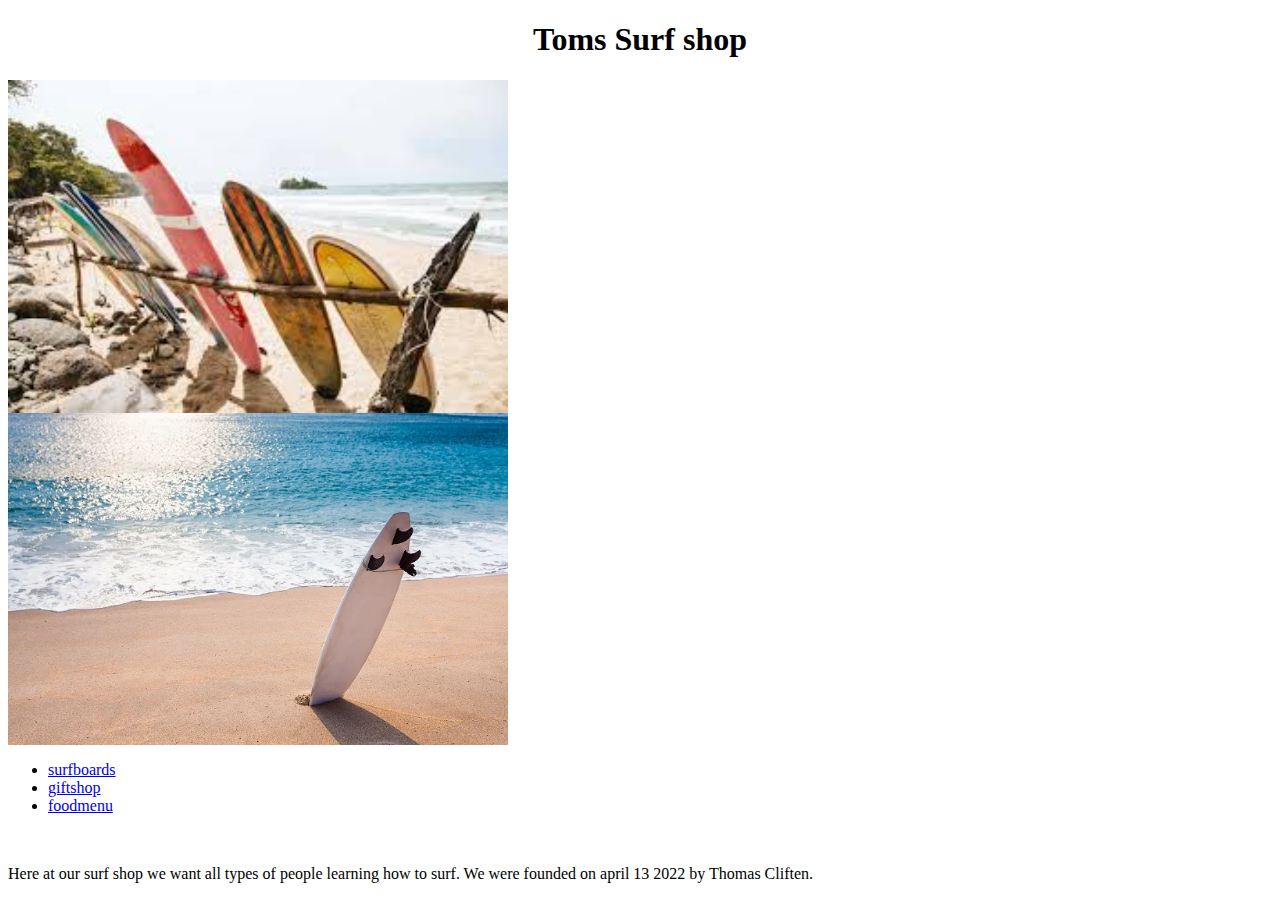
<file: index.html>
<!DOCTYPE html>

<html>
    <head>
        <title>
            Toms Surf Shop
        </title>
    
        <link rel="stylesheet" href="styles.css">
    </head>
    <h1>
        Toms Surf shop
    </h1>

    <body>
        <img src="images/surfboardsssss.jfif" alt="">
        <img src="images/surfboard4.webp" alt="">

        <ul>
            <li><a href="surfboards.html">surfboards</a></li>
            <li><a href="giftshop.html">giftshop</a></li>
            <li><a href="foodmenu.html">foodmenu</a></li>
        </ul>
        <br>
        <p>
            Here at our surf shop we want all types of people learning how to surf. We were founded on april 13 2022 by Thomas Cliften.
        </p>
    </body>
</html>
</file>
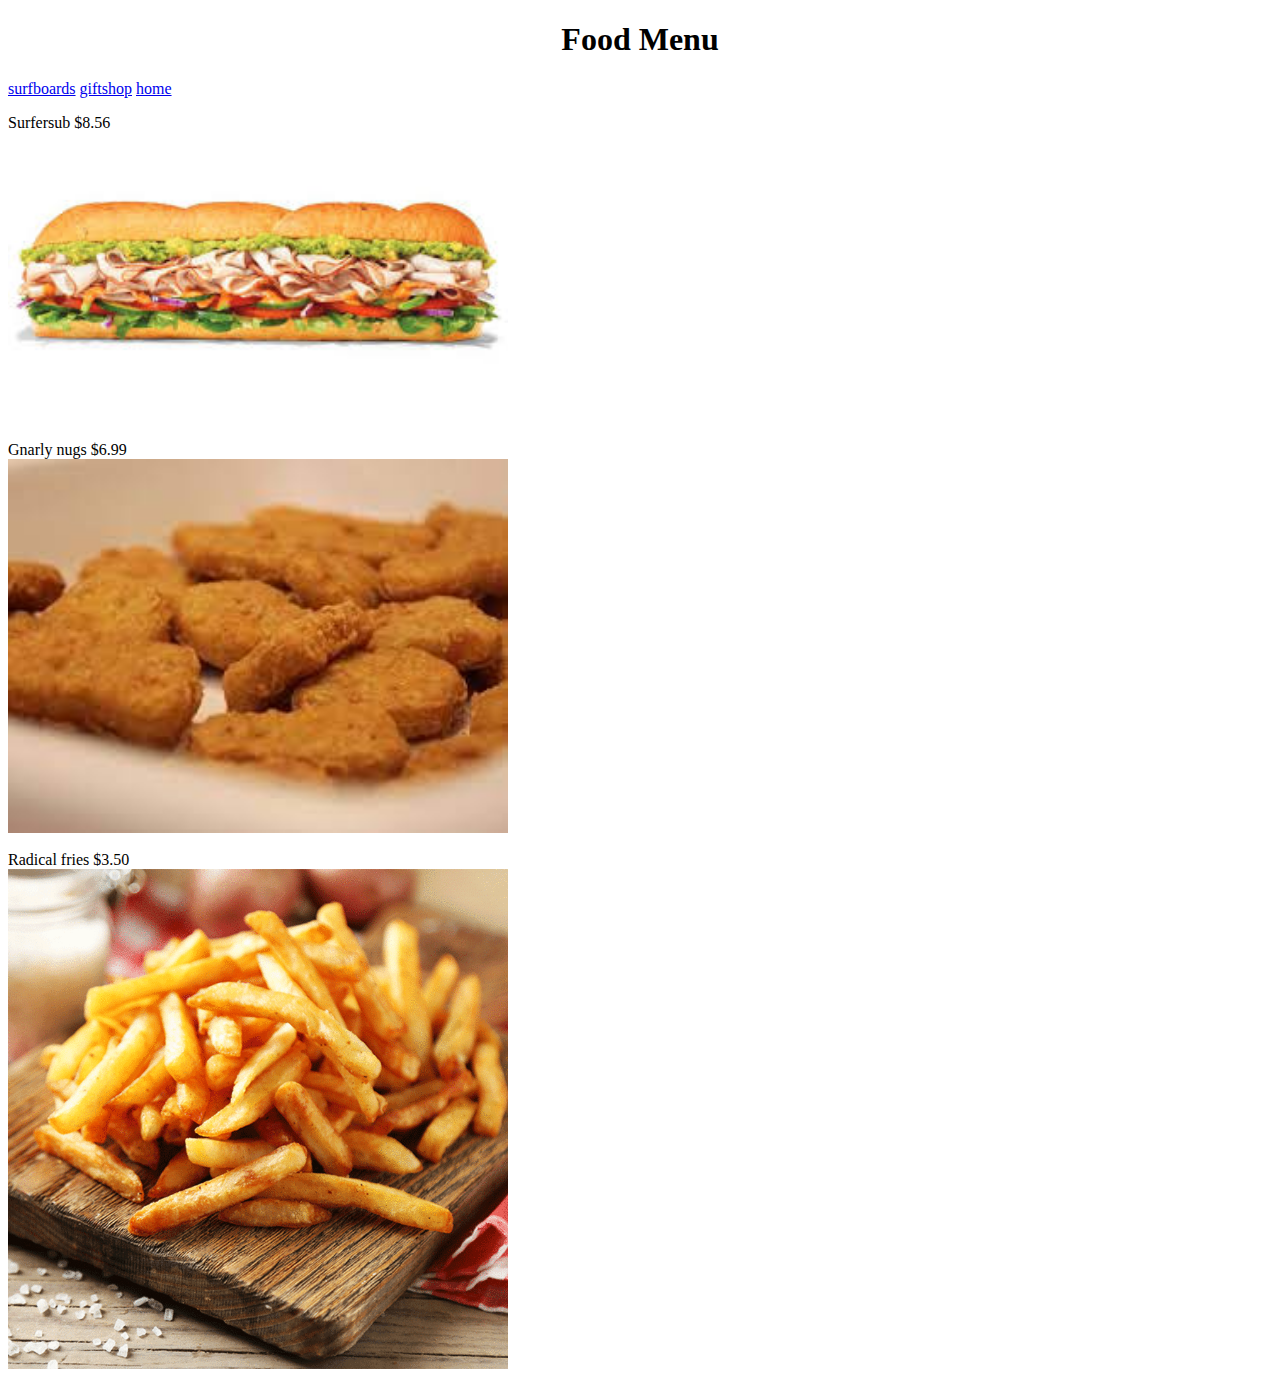
<file: foodmenu.html>
<!DOCTYPE html>

<html>
    <Head>
        <title>
            Food Menu
        </title>
        <link rel="stylesheet" href="styles.css">
    </Head>

    <Body>
        <h1>
            Food Menu
        </h1>
        <a href="surfboards.html">surfboards</a>
        <a href="giftshop.html">giftshop</a>
        <a href="index.html">home</a>

            <p>
                Surfersub $8.56
                <img src="images/surfersub.jfif" alt="">
                <br>
                Gnarly nugs $6.99
                <img src="images/gnarlynugs.jfif" alt="">
                <br>
                Radical fries $3.50
                <img src="images/radicalfries.webp" alt="">
            </p>
    </Body>
</html>
</file>
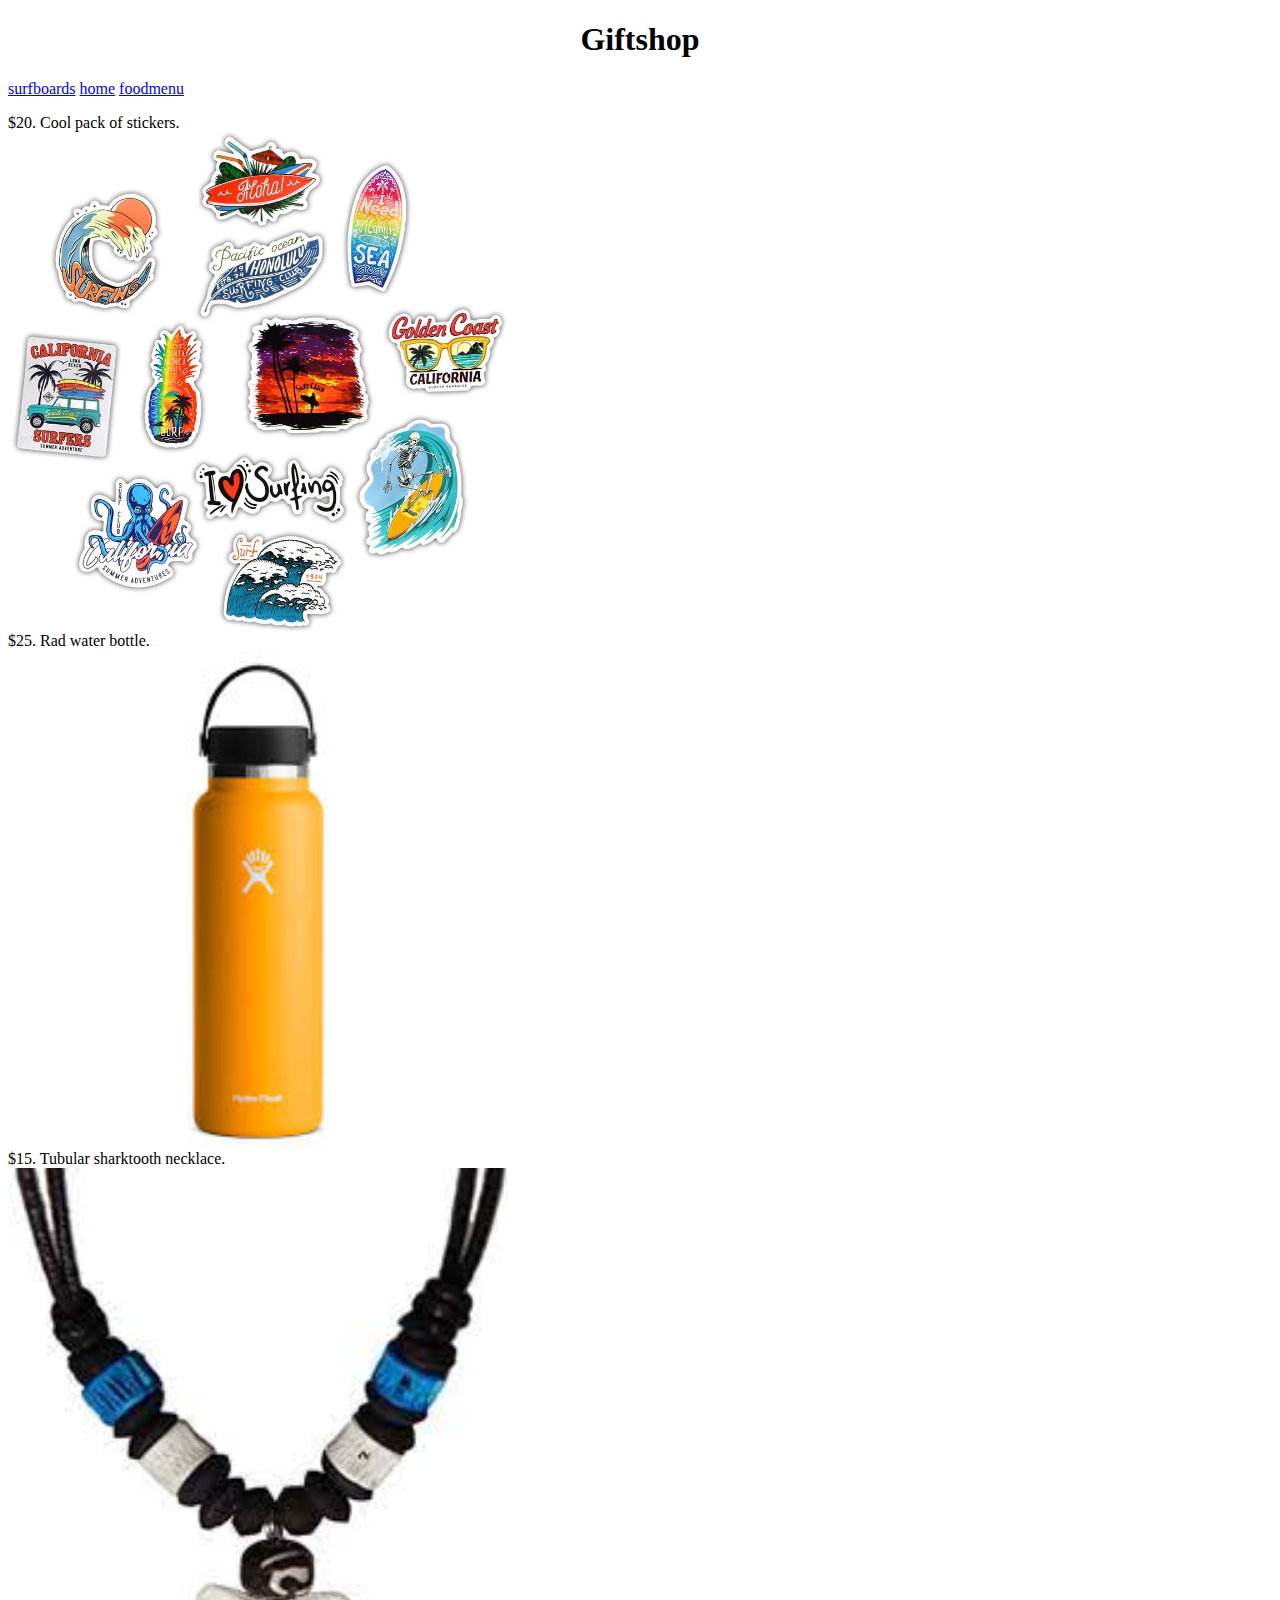
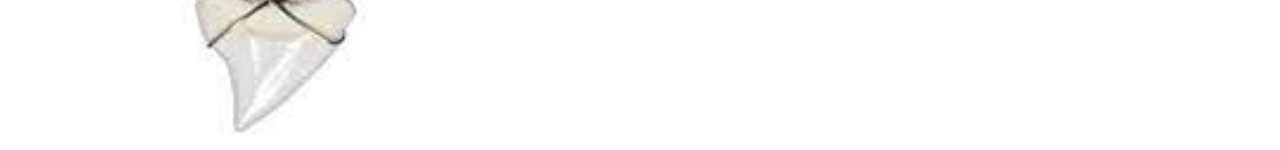
<file: giftshop.html>
<!DOCTYPE html>

<html>
    <Head>
        <title>
            Giftshop
        </title>
        <link rel="stylesheet" href="styles.css">
    </Head>

    <Body>
        <h1>
            Giftshop
        </h1>
        <a href="surfboards.html">surfboards</a>
        <a href="index.html">home</a>
        <a href="foodmenu.html">foodmenu</a>

        <p>
            $20. Cool pack of stickers.
            <img src="images/sticker.jpeg" alt="">

            $25. Rad water bottle.
            <img src="images/waterbottle.jfif" alt="">

            $15. Tubular sharktooth necklace.
            <img src="images/sharktooth.jfif" alt="">
        </p>
    </Body>
</html>
</file>
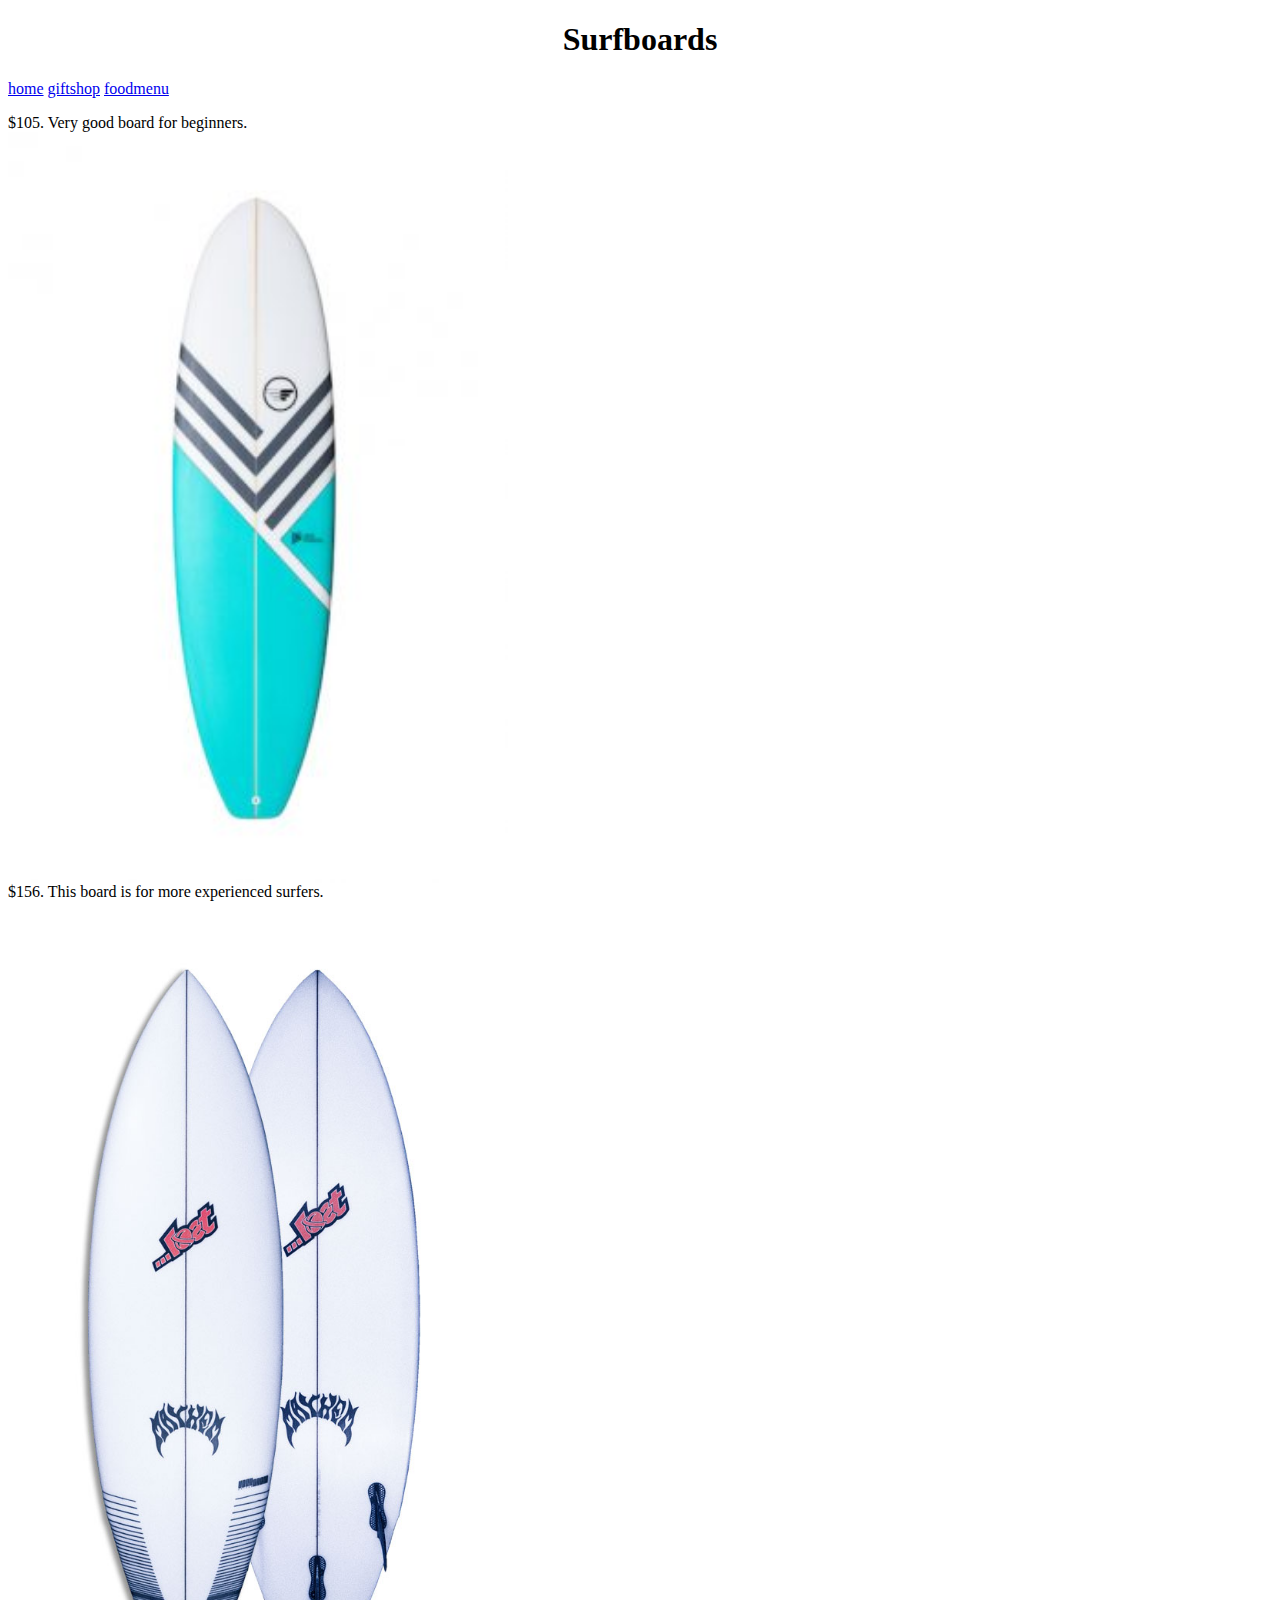
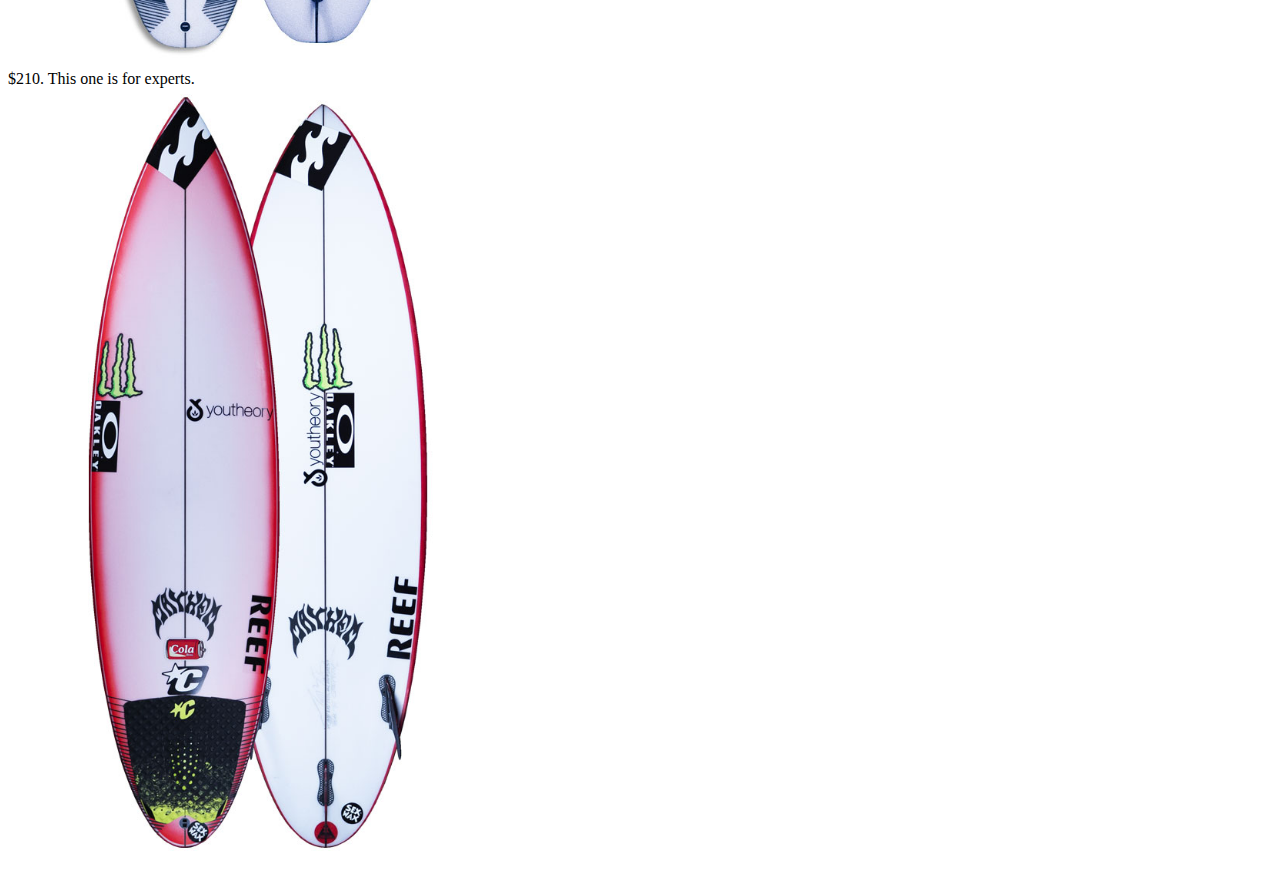
<file: surfboards.html>
<!DOCTYPE html>

<html>
    
    <head>
        <title>
            Surfboards
        </title>

        <link rel="stylesheet" href="styles.css">
    </head>

    <body>
        <h1>
            Surfboards
        </h1>

        <a href="index.html">home</a>
        <a href="giftshop.html">giftshop</a>
        <a href="foodmenu.html">foodmenu</a>
    
        <p>
                $105. Very good board for beginners.
            <img src="images/surfboard1.jpg" alt="">
                
                $156. This board is for more experienced surfers.
            <img src="images/surfboard2.jpg" alt="">
                
                $210. This one is for experts.
            <img src="images/surfboard3.jpg" alt="">   
        </p>

    </body>
</html>
</file>
<file: styles.css>
h1{
    text-align: center;
}

img{
    display: block;
    width: 500px;
}
</file>
